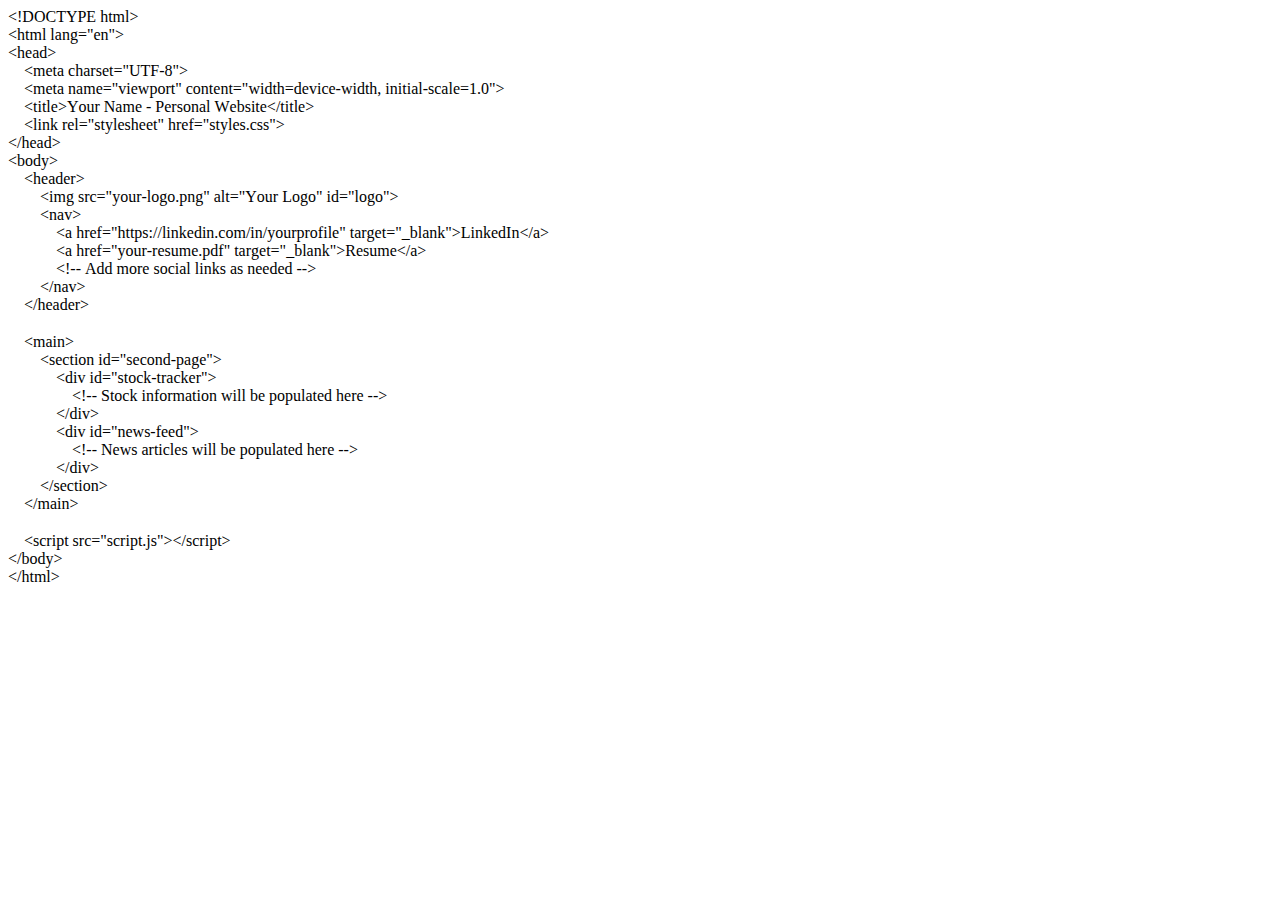
<file: index.html>
<!DOCTYPE html PUBLIC "-//W3C//DTD HTML 4.01//EN" "http://www.w3.org/TR/html4/strict.dtd">
<html>
<head>
  <meta http-equiv="Content-Type" content="text/html; charset=utf-8">
  <meta http-equiv="Content-Style-Type" content="text/css">
  <title></title>
  <meta name="Generator" content="Cocoa HTML Writer">
  <meta name="CocoaVersion" content="2487.6">
  <style type="text/css">
    p.p1 {margin: 0.0px 0.0px 0.0px 0.0px; font: 16.0px Times; -webkit-text-stroke: #ffffff}
    p.p2 {margin: 0.0px 0.0px 0.0px 0.0px; font: 16.0px Times; -webkit-text-stroke: #ffffff; min-height: 19.0px}
    span.s1 {font-kerning: none}
  </style>
</head>
<body>
<p class="p1"><span class="s1">&lt;!DOCTYPE html&gt;</span></p>
<p class="p1"><span class="s1">&lt;html lang="en"&gt;</span></p>
<p class="p1"><span class="s1">&lt;head&gt;</span></p>
<p class="p1"><span class="s1"><span class="Apple-converted-space">    </span>&lt;meta charset="UTF-8"&gt;</span></p>
<p class="p1"><span class="s1"><span class="Apple-converted-space">    </span>&lt;meta name="viewport" content="width=device-width, initial-scale=1.0"&gt;</span></p>
<p class="p1"><span class="s1"><span class="Apple-converted-space">    </span>&lt;title&gt;Your Name - Personal Website&lt;/title&gt;</span></p>
<p class="p1"><span class="s1"><span class="Apple-converted-space">    </span>&lt;link rel="stylesheet" href="styles.css"&gt;</span></p>
<p class="p1"><span class="s1">&lt;/head&gt;</span></p>
<p class="p1"><span class="s1">&lt;body&gt;</span></p>
<p class="p1"><span class="s1"><span class="Apple-converted-space">    </span>&lt;header&gt;</span></p>
<p class="p1"><span class="s1"><span class="Apple-converted-space">        </span>&lt;img src="your-logo.png" alt="Your Logo" id="logo"&gt;</span></p>
<p class="p1"><span class="s1"><span class="Apple-converted-space">        </span>&lt;nav&gt;</span></p>
<p class="p1"><span class="s1"><span class="Apple-converted-space">            </span>&lt;a href="https://linkedin.com/in/yourprofile" target="_blank"&gt;LinkedIn&lt;/a&gt;</span></p>
<p class="p1"><span class="s1"><span class="Apple-converted-space">            </span>&lt;a href="your-resume.pdf" target="_blank"&gt;Resume&lt;/a&gt;</span></p>
<p class="p1"><span class="s1"><span class="Apple-converted-space">            </span>&lt;!-- Add more social links as needed --&gt;</span></p>
<p class="p1"><span class="s1"><span class="Apple-converted-space">        </span>&lt;/nav&gt;</span></p>
<p class="p1"><span class="s1"><span class="Apple-converted-space">    </span>&lt;/header&gt;</span></p>
<p class="p2"><span class="s1"></span><br></p>
<p class="p1"><span class="s1"><span class="Apple-converted-space">    </span>&lt;main&gt;</span></p>
<p class="p1"><span class="s1"><span class="Apple-converted-space">        </span>&lt;section id="second-page"&gt;</span></p>
<p class="p1"><span class="s1"><span class="Apple-converted-space">            </span>&lt;div id="stock-tracker"&gt;</span></p>
<p class="p1"><span class="s1"><span class="Apple-converted-space">                </span>&lt;!-- Stock information will be populated here --&gt;</span></p>
<p class="p1"><span class="s1"><span class="Apple-converted-space">            </span>&lt;/div&gt;</span></p>
<p class="p1"><span class="s1"><span class="Apple-converted-space">            </span>&lt;div id="news-feed"&gt;</span></p>
<p class="p1"><span class="s1"><span class="Apple-converted-space">                </span>&lt;!-- News articles will be populated here --&gt;</span></p>
<p class="p1"><span class="s1"><span class="Apple-converted-space">            </span>&lt;/div&gt;</span></p>
<p class="p1"><span class="s1"><span class="Apple-converted-space">        </span>&lt;/section&gt;</span></p>
<p class="p1"><span class="s1"><span class="Apple-converted-space">    </span>&lt;/main&gt;</span></p>
<p class="p2"><span class="s1"></span><br></p>
<p class="p1"><span class="s1"><span class="Apple-converted-space">    </span>&lt;script src="script.js"&gt;&lt;/script&gt;</span></p>
<p class="p1"><span class="s1">&lt;/body&gt;</span></p>
<p class="p1"><span class="s1">&lt;/html&gt;</span></p>
</body>
</html>
</file>
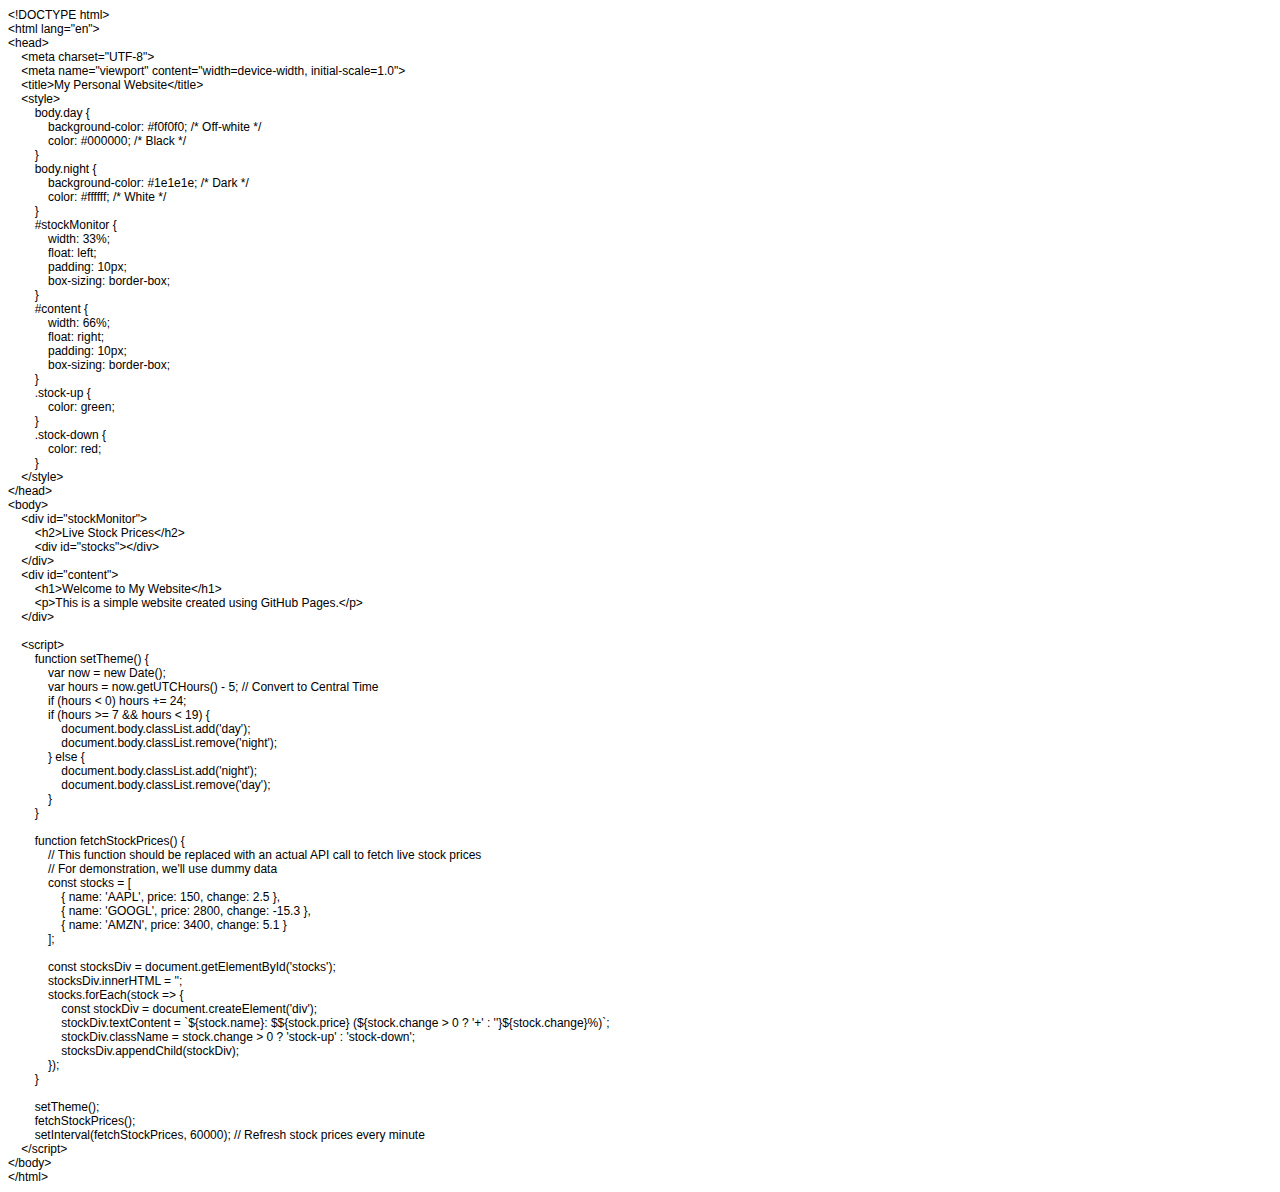
<file: main.html>
<!DOCTYPE html PUBLIC "-//W3C//DTD HTML 4.01//EN" "http://www.w3.org/TR/html4/strict.dtd">
<html>
<head>
  <meta http-equiv="Content-Type" content="text/html; charset=utf-8">
  <meta http-equiv="Content-Style-Type" content="text/css">
  <title></title>
  <meta name="Generator" content="Cocoa HTML Writer">
  <meta name="CocoaVersion" content="2487.6">
  <style type="text/css">
    p.p1 {margin: 0.0px 0.0px 0.0px 0.0px; font: 12.0px Helvetica}
    p.p2 {margin: 0.0px 0.0px 0.0px 0.0px; font: 12.0px Helvetica; min-height: 14.0px}
  </style>
</head>
<body>
<p class="p1">&lt;!DOCTYPE html&gt;</p>
<p class="p1">&lt;html lang="en"&gt;</p>
<p class="p1">&lt;head&gt;</p>
<p class="p1"><span class="Apple-converted-space">    </span>&lt;meta charset="UTF-8"&gt;</p>
<p class="p1"><span class="Apple-converted-space">    </span>&lt;meta name="viewport" content="width=device-width, initial-scale=1.0"&gt;</p>
<p class="p1"><span class="Apple-converted-space">    </span>&lt;title&gt;My Personal Website&lt;/title&gt;</p>
<p class="p1"><span class="Apple-converted-space">    </span>&lt;style&gt;</p>
<p class="p1"><span class="Apple-converted-space">        </span>body.day {</p>
<p class="p1"><span class="Apple-converted-space">            </span>background-color: #f0f0f0; /* Off-white */</p>
<p class="p1"><span class="Apple-converted-space">            </span>color: #000000; /* Black */</p>
<p class="p1"><span class="Apple-converted-space">        </span>}</p>
<p class="p1"><span class="Apple-converted-space">        </span>body.night {</p>
<p class="p1"><span class="Apple-converted-space">            </span>background-color: #1e1e1e; /* Dark */</p>
<p class="p1"><span class="Apple-converted-space">            </span>color: #ffffff; /* White */</p>
<p class="p1"><span class="Apple-converted-space">        </span>}</p>
<p class="p1"><span class="Apple-converted-space">        </span>#stockMonitor {</p>
<p class="p1"><span class="Apple-converted-space">            </span>width: 33%;</p>
<p class="p1"><span class="Apple-converted-space">            </span>float: left;</p>
<p class="p1"><span class="Apple-converted-space">            </span>padding: 10px;</p>
<p class="p1"><span class="Apple-converted-space">            </span>box-sizing: border-box;</p>
<p class="p1"><span class="Apple-converted-space">        </span>}</p>
<p class="p1"><span class="Apple-converted-space">        </span>#content {</p>
<p class="p1"><span class="Apple-converted-space">            </span>width: 66%;</p>
<p class="p1"><span class="Apple-converted-space">            </span>float: right;</p>
<p class="p1"><span class="Apple-converted-space">            </span>padding: 10px;</p>
<p class="p1"><span class="Apple-converted-space">            </span>box-sizing: border-box;</p>
<p class="p1"><span class="Apple-converted-space">        </span>}</p>
<p class="p1"><span class="Apple-converted-space">        </span>.stock-up {</p>
<p class="p1"><span class="Apple-converted-space">            </span>color: green;</p>
<p class="p1"><span class="Apple-converted-space">        </span>}</p>
<p class="p1"><span class="Apple-converted-space">        </span>.stock-down {</p>
<p class="p1"><span class="Apple-converted-space">            </span>color: red;</p>
<p class="p1"><span class="Apple-converted-space">        </span>}</p>
<p class="p1"><span class="Apple-converted-space">    </span>&lt;/style&gt;</p>
<p class="p1">&lt;/head&gt;</p>
<p class="p1">&lt;body&gt;</p>
<p class="p1"><span class="Apple-converted-space">    </span>&lt;div id="stockMonitor"&gt;</p>
<p class="p1"><span class="Apple-converted-space">        </span>&lt;h2&gt;Live Stock Prices&lt;/h2&gt;</p>
<p class="p1"><span class="Apple-converted-space">        </span>&lt;div id="stocks"&gt;&lt;/div&gt;</p>
<p class="p1"><span class="Apple-converted-space">    </span>&lt;/div&gt;</p>
<p class="p1"><span class="Apple-converted-space">    </span>&lt;div id="content"&gt;</p>
<p class="p1"><span class="Apple-converted-space">        </span>&lt;h1&gt;Welcome to My Website&lt;/h1&gt;</p>
<p class="p1"><span class="Apple-converted-space">        </span>&lt;p&gt;This is a simple website created using GitHub Pages.&lt;/p&gt;</p>
<p class="p1"><span class="Apple-converted-space">    </span>&lt;/div&gt;</p>
<p class="p2"><br></p>
<p class="p1"><span class="Apple-converted-space">    </span>&lt;script&gt;</p>
<p class="p1"><span class="Apple-converted-space">        </span>function setTheme() {</p>
<p class="p1"><span class="Apple-converted-space">            </span>var now = new Date();</p>
<p class="p1"><span class="Apple-converted-space">            </span>var hours = now.getUTCHours() - 5; // Convert to Central Time</p>
<p class="p1"><span class="Apple-converted-space">            </span>if (hours &lt; 0) hours += 24;</p>
<p class="p1"><span class="Apple-converted-space">            </span>if (hours &gt;= 7 &amp;&amp; hours &lt; 19) {</p>
<p class="p1"><span class="Apple-converted-space">                </span>document.body.classList.add('day');</p>
<p class="p1"><span class="Apple-converted-space">                </span>document.body.classList.remove('night');</p>
<p class="p1"><span class="Apple-converted-space">            </span>} else {</p>
<p class="p1"><span class="Apple-converted-space">                </span>document.body.classList.add('night');</p>
<p class="p1"><span class="Apple-converted-space">                </span>document.body.classList.remove('day');</p>
<p class="p1"><span class="Apple-converted-space">            </span>}</p>
<p class="p1"><span class="Apple-converted-space">        </span>}</p>
<p class="p2"><br></p>
<p class="p1"><span class="Apple-converted-space">        </span>function fetchStockPrices() {</p>
<p class="p1"><span class="Apple-converted-space">            </span>// This function should be replaced with an actual API call to fetch live stock prices</p>
<p class="p1"><span class="Apple-converted-space">            </span>// For demonstration, we'll use dummy data</p>
<p class="p1"><span class="Apple-converted-space">            </span>const stocks = [</p>
<p class="p1"><span class="Apple-converted-space">                </span>{ name: 'AAPL', price: 150, change: 2.5 },</p>
<p class="p1"><span class="Apple-converted-space">                </span>{ name: 'GOOGL', price: 2800, change: -15.3 },</p>
<p class="p1"><span class="Apple-converted-space">                </span>{ name: 'AMZN', price: 3400, change: 5.1 }</p>
<p class="p1"><span class="Apple-converted-space">            </span>];</p>
<p class="p2"><br></p>
<p class="p1"><span class="Apple-converted-space">            </span>const stocksDiv = document.getElementById('stocks');</p>
<p class="p1"><span class="Apple-converted-space">            </span>stocksDiv.innerHTML = '';</p>
<p class="p1"><span class="Apple-converted-space">            </span>stocks.forEach(stock =&gt; {</p>
<p class="p1"><span class="Apple-converted-space">                </span>const stockDiv = document.createElement('div');</p>
<p class="p1"><span class="Apple-converted-space">                </span>stockDiv.textContent = `${stock.name}: $${stock.price} (${stock.change &gt; 0 ? '+' : ''}${stock.change}%)`;</p>
<p class="p1"><span class="Apple-converted-space">                </span>stockDiv.className = stock.change &gt; 0 ? 'stock-up' : 'stock-down';</p>
<p class="p1"><span class="Apple-converted-space">                </span>stocksDiv.appendChild(stockDiv);</p>
<p class="p1"><span class="Apple-converted-space">            </span>});</p>
<p class="p1"><span class="Apple-converted-space">        </span>}</p>
<p class="p2"><br></p>
<p class="p1"><span class="Apple-converted-space">        </span>setTheme();</p>
<p class="p1"><span class="Apple-converted-space">        </span>fetchStockPrices();</p>
<p class="p1"><span class="Apple-converted-space">        </span>setInterval(fetchStockPrices, 60000); // Refresh stock prices every minute</p>
<p class="p1"><span class="Apple-converted-space">    </span>&lt;/script&gt;</p>
<p class="p1">&lt;/body&gt;</p>
<p class="p1">&lt;/html&gt;</p>
</body>
</html>
</file>
